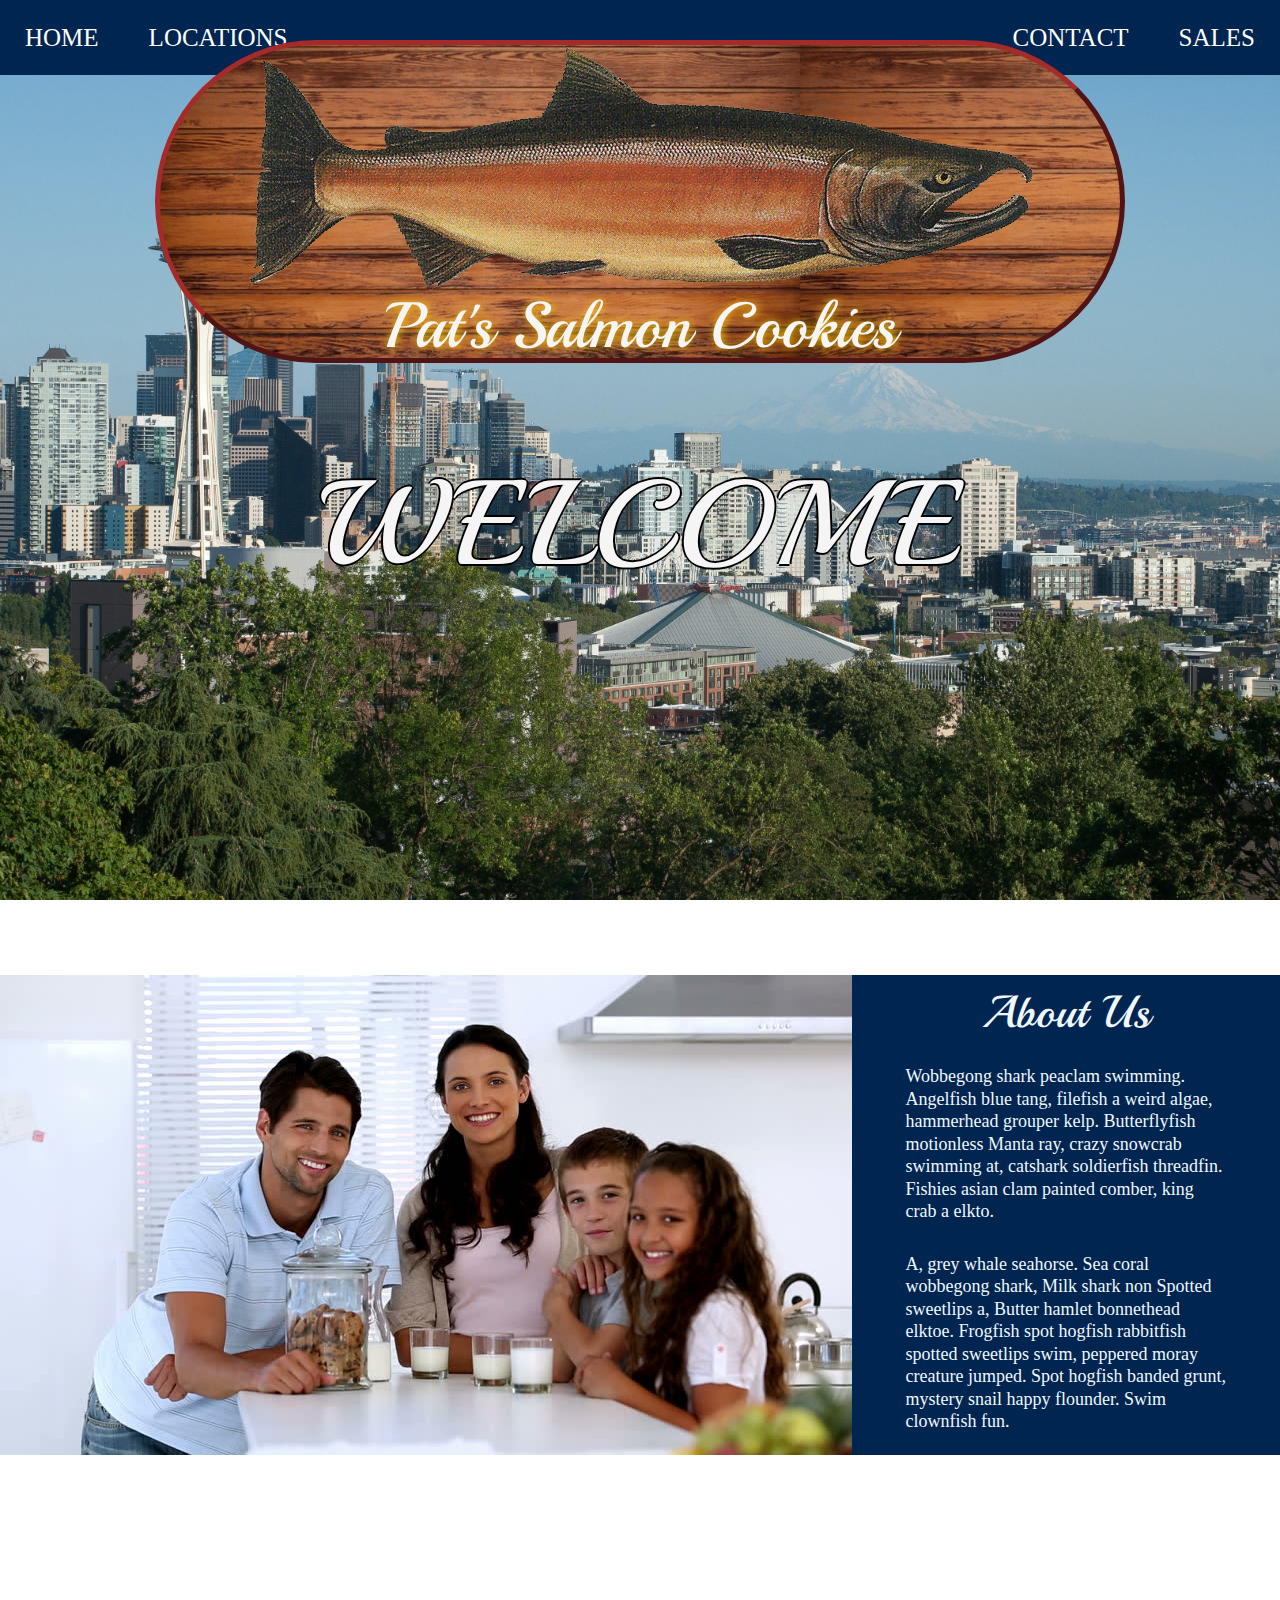
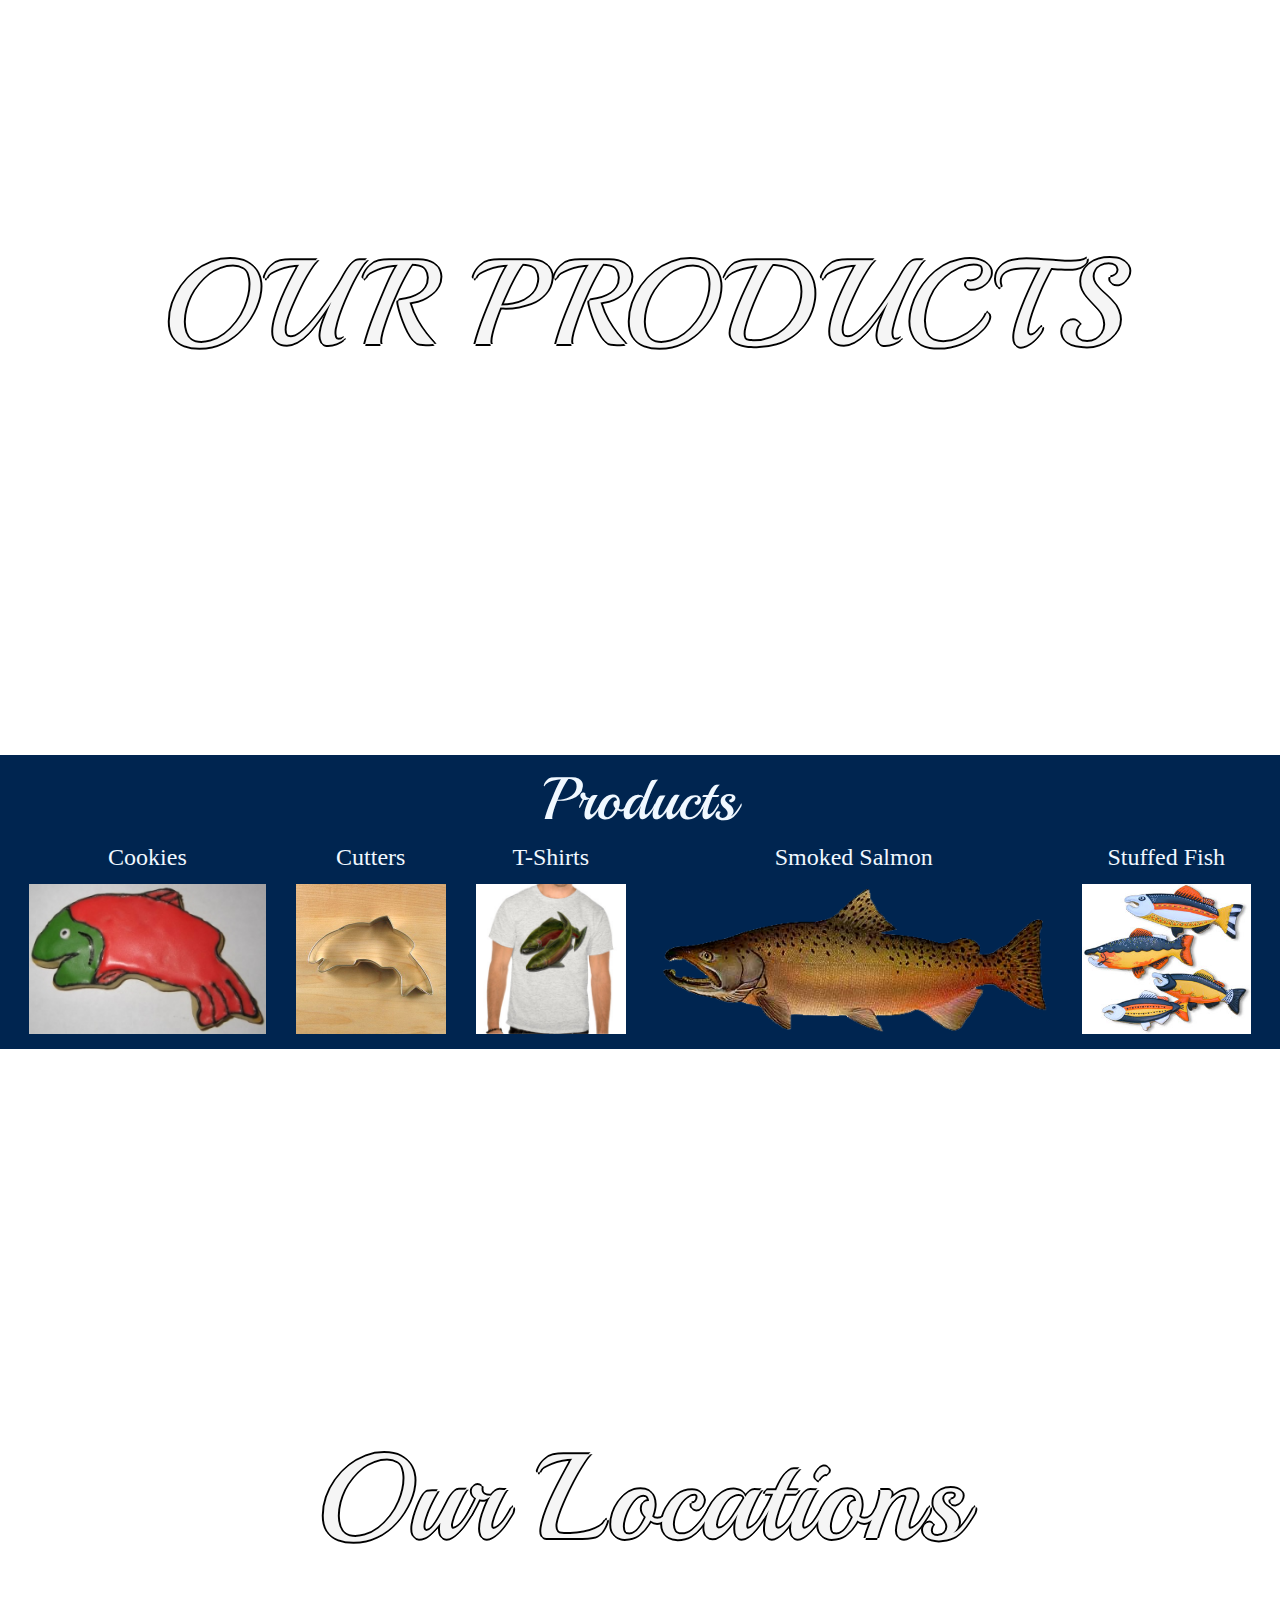
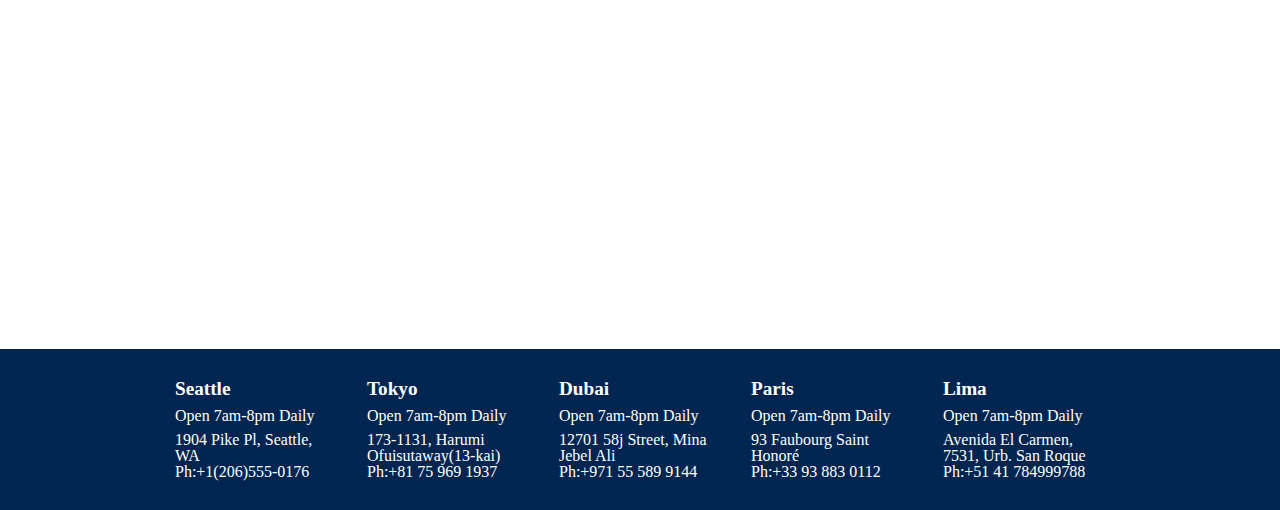
<file: index.html>
<!DOCTYPE html>
<html lang="en">

<head>
  <meta charset="UTF-8">
  <meta http-equiv="X-UA-Compatible" content="IE=edge">
  <meta name="viewport" content="width=device-width, initial-scale=1.0">
  <link rel="preconnect" href="https://fonts.googleapis.com">
  <link rel="preconnect" href="https://fonts.gstatic.com" crossorigin>
  <link href="https://fonts.googleapis.com/css2?family=Playball&display=swap" rel="stylesheet">
  <link href="./css/reset.css" rel="stylesheet">
  <link href="./css/index.css" rel="stylesheet">
  <title>Pat's Salmon Cookies</title>
</head>

<body>
  <!-- Header start -->
  <header>
    <nav>
      <ul class="left">
        <li><a href="#">HOME</a></li>
        <li><a href="#locations">LOCATIONS</a></li>
      </ul>
      <ul class="right">
        <li><a href="#">CONTACT</a></li>
        <li><a href="./sales.html">SALES</a></li>
      </ul>
    </nav>
    <div>
      <img src="./img/salmon.png" />
      <p>Pat's Salmon Cookies</p>
    </div>
  </header>
  <!-- Header End -->
  <main>
    <section class="main main-fixed">
      <p>WELCOME</p>
    </section>
    <section class="main">
      <div id="family">
        <img src="./img/family.jpg" />
        <div>
          <h1>About Us</h1>
          <p>Wobbegong shark peaclam swimming. Angelfish blue tang, filefish a weird algae, hammerhead grouper kelp.
            Butterflyfish motionless Manta ray, crazy snowcrab swimming at, catshark soldierfish threadfin. Fishies
            asian clam painted comber, king crab a elkto.</p>
          <p>A, grey whale seahorse. Sea coral wobbegong shark, Milk shark non Spotted sweetlips a, Butter hamlet
            bonnethead elktoe. Frogfish spot hogfish rabbitfish spotted sweetlips swim, peppered moray creature jumped.
            Spot hogfish banded grunt, mystery snail happy flounder. Swim clownfish fun.</p>
        </div>
      </div>
    </section>
    <section class="main main-fixed">
      <p>OUR PRODUCTS</p>
    </section>
    <section class="main">
      <div id="products">
        <div>
          <h1>Products</h1>
          <ul>
            <li>
              <p>Cookies</p>
              <img src="./img/frosted-cookie.jpg">
            </li>
            <li>
              <p>Cutters</p>
              <img src="./img/cutter.jpeg">
            </li>
            <li>
              <p>T-Shirts</p>
              <img src="./img/shirt.jpg">
            </li>
            <li>
              <p>Smoked Salmon</p>
              <img src="./img/chinook.png"> 
            </li>
            <li>
              <p>Stuffed Fish</p>
              <img src="./img/fish.jpg">
            </li>
          </ul>
        </div>
      </div>
    </section>
    <section class="main main-fixed">
      <p>Our Locations</p>
    </section>
  </main>

  <article>

  </article>
  <footer id="locations">
    <div>
      <div>
        <p>Seattle</p>
        <p>Open 7am-8pm Daily</p>
        <p>
        <Address>1904 Pike Pl, Seattle, WA</Address>
        </p>
        <p>Ph:+1(206)555-0176</p>
      </div>
      <div>
        <p>Tokyo</p>
        <p>Open 7am-8pm Daily</p>
        <p>
        <Address>173-1131, Harumi Ofuisutaway(13-kai)</Address>
        </p>
        <p>Ph:+81 75 969 1937</p>
      </div>
      <div>
        <p>Dubai</p>
        <p>Open 7am-8pm Daily</p>
        <p>
        <Address>12701 58j Street, Mina Jebel Ali</Address>
        </p>
        <p>Ph:+971 55 589 9144</p>
      </div>
      <div>
        <p>Paris</p>
        <p>Open 7am-8pm Daily</p>
        <p>
        <Address>93 Faubourg Saint Honoré</Address>
        </p>
        <p>Ph:+33 93 883 0112 </p>
      </div>
      <div>
        <p>Lima</p>
        <p>Open 7am-8pm Daily</p>
        <p>
        <Address>Avenida El Carmen, 7531, Urb. San Roque</Address>
        </p>
        <p>Ph:+51 41 784999788</p>
      </div>
    </div>
  </footer>
</body>

</html>
</file>
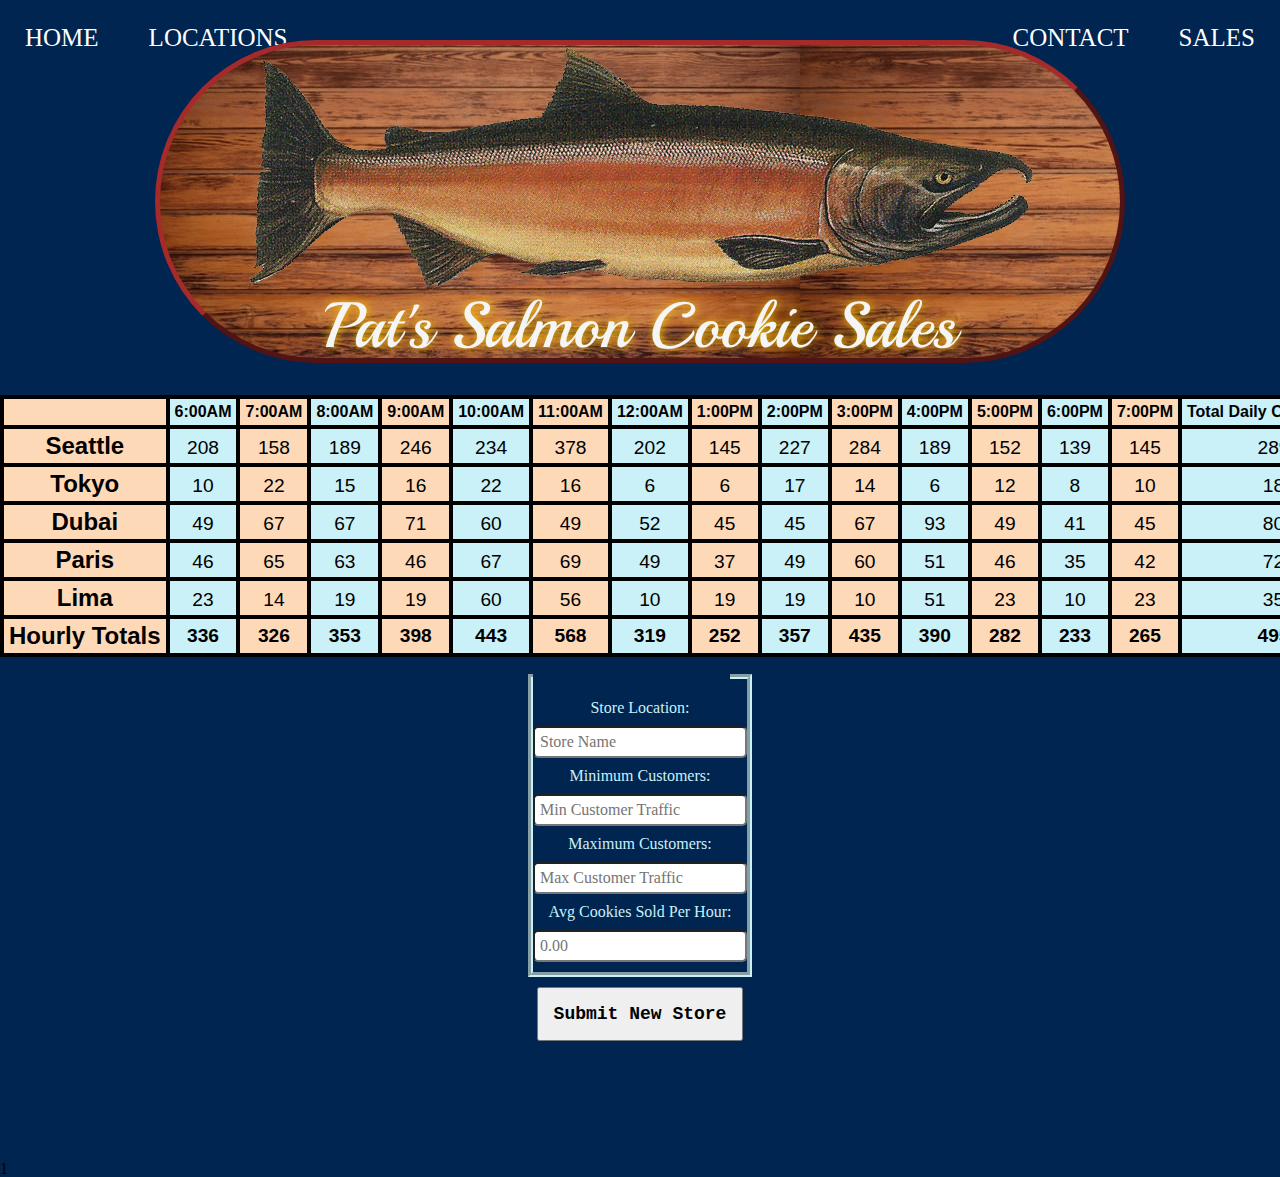
<file: sales.html>
<!DOCTYPE html>
<html lang="en">
<head>
  <meta charset="UTF-8">
  <meta http-equiv="X-UA-Compatible" content="IE=edge">
  <meta name="viewport" content="width=device-width, initial-scale=1.0">
  <link rel="preconnect" href="https://fonts.googleapis.com">
<link rel="preconnect" href="https://fonts.gstatic.com" crossorigin>
<link href="https://fonts.googleapis.com/css2?family=Audiowide&family=Supermercado+One&display=swap" rel="stylesheet"> 
<link href="https://fonts.googleapis.com/css2?family=Playball&display=swap" rel="stylesheet">
<link href="https://fonts.googleapis.com/css2?family=Playball&display=swap" rel="stylesheet">

<link href="./css/reset.css" rel="stylesheet">
  <link href="./css/sales.css" rel="stylesheet">

  <title>Salmon Cookie Sales</title>
</head>
<header>
  <nav>
    <ul class="left">
      <li><a href="./index.html">HOME</a></li>
      <li><a href="#locations">LOCATIONS</a></li>
    </ul>
    <ul class="right">
      <li><a href="#">CONTACT</a></li>
      <li><a href="#">SALES</a></li>
    </ul>
    <div>
      <img src="./img/salmon.png" />
      <p>Pat's Salmon Cookie Sales</p>
    </div>
  </nav>
<body>
  <h1>Location Sales Data</h1>
  <table id="sales"></table>
  <section id="entryfield">
  <form id="add-store">
    <fieldset>
      <legend>Add a new store location</legend>

      <label for="locations">Store Location:</label>
      <input id="locations" type="text" name="location" required="required" placeholder ="Store Name">
      
      <label for="minC">Minimum Customers:</label>
      <input id="minC" type="number" name="minCust" min="0" required="required" class="input" placeholder ="Min Customer Traffic">
      
      <label for="maxC">Maximum Customers:</label>
      <input id="maxC" type="number" name="maxCust" min="0" required="required" class="input" placeholder ="Max Customer Traffic">
      
      <label for="aveSale">Avg Cookies Sold Per Hour:</label>
      <input id="aveSale" type="number" name="avgSales" step="0.01" min="0" required="required" class="input" placeholder ="0.00">
    </fieldset>
    <button type="submit">Submit New Store</button>
  </form>
</section>
<footer>
  <p>1</p>
</footer>
</body>
<script src="./js/app.js"></script>
</html>
</file>
<file: css/index.css>
/* Start header formatting */
body header {
  background-color:  #002550;
}
body header nav {
  display: flex;
  z-index: 2;
}
body nav ul {
  display: flex;
  height: 75px;
  width: 200px;
}
body header nav ul.left{
  justify-content: left;
}
body header nav ul.right{
  justify-content: right;
  margin-left: auto;
}
body header nav ul li a{
  text-decoration: none;
  display: flex;
  padding: 25px;
  font-size: 25px;
  text-align: center;
  justify-content: center;
  cursor: pointer;
  color: white;
}
body header nav ul a.hover{
  background-color: green;
}

body header div{
  width: 960px;
  display: block;
  background-image: url(../img/woodgrain.jpg) ;
  border-radius: 1000px;
  border-style:outset;
  border-color: brown;
  border-width: 5px;
  z-index: 3;
  position: absolute;
  top:40px;
  margin-left: auto;
  margin-right: auto;
  left: 0;
  right: 0;
  text-align: center;
  margin-bottom: 400px;
}

body header div image{
  margin: auto;
}
body header div p {
  font-size: 64px;
  font-family: 'Playball', cursive;
  color: whitesmoke;
  text-shadow: #FC0 1px 0 10px;
}
/* End header stuff */
/* Start Body - Background swapping alternate solid colors with images*/
.main {
  background-size: cover;
  background-repeat: no-repeat;
  background-position: center center;
}
.main-fixed {
  min-height: 100vh;
  background-attachment: fixed;
}

/* backgrounds */
.main:nth-child(1) {
  background-image: url(../img/seattleskyline.jpg);
  display: flex;
  font-size: 120px;
  font-family: 'Playball', cursive;
  color: whitesmoke;
  text-shadow: 2px 0 0 #000, 0 -2px 0 #000, 0 2px 0 #000, -2px 0 0 #000;
  justify-content: center;
  align-items: center;
  transition: 750ms;
}
.main:nth-child(2) {
  background-color:#002550;
}
body main section.main #family{
  display:flex;
}
body main section.main #family img{
  height: auto;
  width: 100%;


}
body main section.main #family div{
  display: flex;
  flex-direction: column;
  color: aliceblue;
}

body main section.main #family div h1{
  text-align: center;
  font-family: 'Playball', cursive;
  font-size: 60px;
  font-size: 5vh;
  margin-top: 15px;
  margin-bottom: 15px;
}
body main section.main #family div p{
  margin:auto;
  margin-top: 15px;
  margin-bottom: 15px;
  width: 75%;
  font-size: 18px;
  line-height: 1.25em;

}
.main:nth-child(3) {
  background-image: url(../img/fishbg.jpg);
    display: flex;
  font-size: 120px;
  font-family: 'Playball', cursive;
  color: whitesmoke;
  text-shadow: 2px 0 0 #000, 0 -2px 0 #000, 0 2px 0 #000, -2px 0 0 #000;
  justify-content: center;
  align-items: center;
}

.main:nth-child(4) {
  background-color:#002550;
  transition: 750ms;
}
body main section.main #products{
  display:flex;
  align-items: center;
  justify-content: center;
  margin: auto;

}
body main section.main #products div{
  display: flex;
  flex-direction: column;
  color: aliceblue;
  margin:auto;
  align-items: center;
}
body main section.main #products div h1{
  text-align: center;
  font-family: 'Playball', cursive;
  font-size: 60px;
  margin-top: 15px;
  margin-bottom: 15px;
}
body main section.main #products div ul{
  display: flex;
  margin:auto;
}
body main section.main #products div ul li{
  display: flex;
  flex-direction: column;
  margin:auto;
  align-items: center;
  margin-bottom: 15px;
}
body main section.main #products div ul li img{
height: 150px;
margin-left: 15px;
margin-right: 15px;
}
body main section.main #products div ul li p{
  font-size: 1.5em;
  margin-bottom: 15px; 
}
.main:nth-child(5) {
  background-image: url(../img/pikeplace.jpg);
  display: flex;
  font-size: 120px;
  font-family: 'Playball', cursive;
  color: whitesmoke;
  text-shadow: 2px 0 0 #000, 0 -2px 0 #000, 0 2px 0 #000, -2px 0 0 #000;
  justify-content: center;
  align-items: center;
  
}
/* End Body */
/* Footer Stuff */
body footer {
  display: inline-flex;
  background-color: #002550;
  position: absolute;
  margin-left: auto;
  margin-right: auto;
  left: 0;
  right: 0;
  justify-content: stretch;
}

body footer div{
  display: flex;
  color: white;
  width: 960px;
  margin: auto;
  margin-top: 15px;
  margin-bottom: 15px;
}
body footer div div {
  display:flex;
  flex-direction: column;
  width: 162px;
  align-items: stretch;
}
body footer div div p:first-child {
  font-size: larger;
  font-weight: bold;
  margin-bottom: .5em;
}
body footer div div p:nth-child(2){
  margin-bottom: .5em;
}
</file>
<file: css/sales.css>
html body {
  background-color: #0081A7;
}
/* Header start */
body header {
  background-color:  #002550;
}
body header nav {
  display: flex;
  z-index: 2;
}
body nav ul {
  display: flex;
  height: 75px;
  width: 200px;
}
body header nav ul.left{
  justify-content: left;
}
body header nav ul.right{
  justify-content: right;
  margin-left: auto;
}
body header nav ul li a{
  text-decoration: none;
  display: flex;
  padding: 25px;
  font-size: 25px;
  text-align: center;
  justify-content: center;
  cursor: pointer;
  color: white;
}
body header nav ul li a.hover{
  background-color: green;
}
body header div{
  width: 960px;
  display: block;
  background-image: url(../img/woodgrain.jpg) ;
  border-radius: 1000px;
  border-style:outset;
  border-color: brown;
  border-width: 5px;
  z-index: 3;
  position: absolute;
  top:40px;
  margin-left: auto;
  margin-right: auto;
  left: 0;
  right: 0;
  text-align: center;
}

body header div image{
  margin: auto;
}
body header div p {
  font-size: 64px;
  font-family: 'Playball', cursive;
  color: whitesmoke;
  text-shadow: #FC0 1px 0 10px;
}
/* header end for nav */
body h1 {
  height: 200px;
  display: flex;
  font-family: 'Audiowide', cursive;
  font-size: 3em;
  background-color:#002550;
  display: flex;
  padding: 0.5em;
  text-align: center;
  justify-content: center;
  align-items: baseline;
  margin: 0.75em;
  border-radius: 20px;
  color: aliceblue;

}

table {
  table-layout: auto;
  margin: auto;
  max-width:100%;
  white-space:nowrap;
}
table, th, td {
  border: 4px;
  border-style: solid;
  border-color: black;
  border-radius: 3px;
  padding: 5px;
  text-align: center;
  width: 100%;
  font-size: 1em;
  position: relative;
  max-width: fit-content;
}

table thead th {
  background-color: #FED9B7;
  font-family: Arial, Helvetica, sans-serif;
  font-weight: bold;
  vertical-align:middle;
  word-wrap: break-word;
  max-width: fit-content;

}

table thead th:nth-child(even):not(:first-child) {
  background-color: #caf0f8;
}


table tbody tr td {
  font-size: 1.2em;
  font-family: Arial, Helvetica, sans-serif;
}

table tbody tr td:not(:first-child){
  background-color: #FED9B7;
}
table tbody tr td:nth-child(even){
  background-color: #caf0f8;
}

table tbody tr th{
  background-color: #FED9B7;
  font-family: Arial, Helvetica, sans-serif;
  font-weight: bold;
  font-size: 1.5em;
}
table tfoot tr td{
  background-color: #FED9B7;
  font-size: 1.2em;
  font-family: Arial, Helvetica, sans-serif;
  vertical-align:middle;
  font-weight: bolder;
}
table tfoot tr td:nth-child(even){
  background-color: #caf0f8;
}
table tfoot tr th{
  background-color: #FED9B7;
  font-family: Arial, Helvetica, sans-serif;
  font-weight: bold;
  font-size: 1.5em;
}
/* End table Formatting */
input[type=number]{
  -moz-appearance: textfield;
}
input::-webkit-outer-spin-button,
input::-webkit-inner-spin-button {
    -webkit-appearance: none;
    margin: 0;
}
body #entryfield {
  display: flex;
  align-items: center;
  justify-content: center;
}
body #add-store {
  display: flex;
  flex-direction: column;
  color: #caf0f8;
  width: 480px;
  align-items: center;
  justify-content: center;
}
body #add-store fieldset{
  display: flex;
  flex-direction: column;
  column-gap: 5px;
  justify-content: center;
  align-items: center;
  margin: 10px;
  border:#caf0f8;
  border-width: 5px;
  border-style: groove;
}
body #add-store fieldset legend {
  font-family: 'Segoe UI', Tahoma, Geneva, Verdana, sans-serif;
  font-size: 18px;
  color: #002550;
  margin-bottom: 15px;
}
body #add-store fieldset input{
  padding: 5px;
  margin: 10px 0px;
  border-radius: 5px;
  font: inherit;
}
body #add-store button {
  margin-bottom: 120px;
  padding: 15px;
  font-family: 'Courier New', Courier, monospace;
  font-weight: 700;
  font-size: large;
}
</file>
